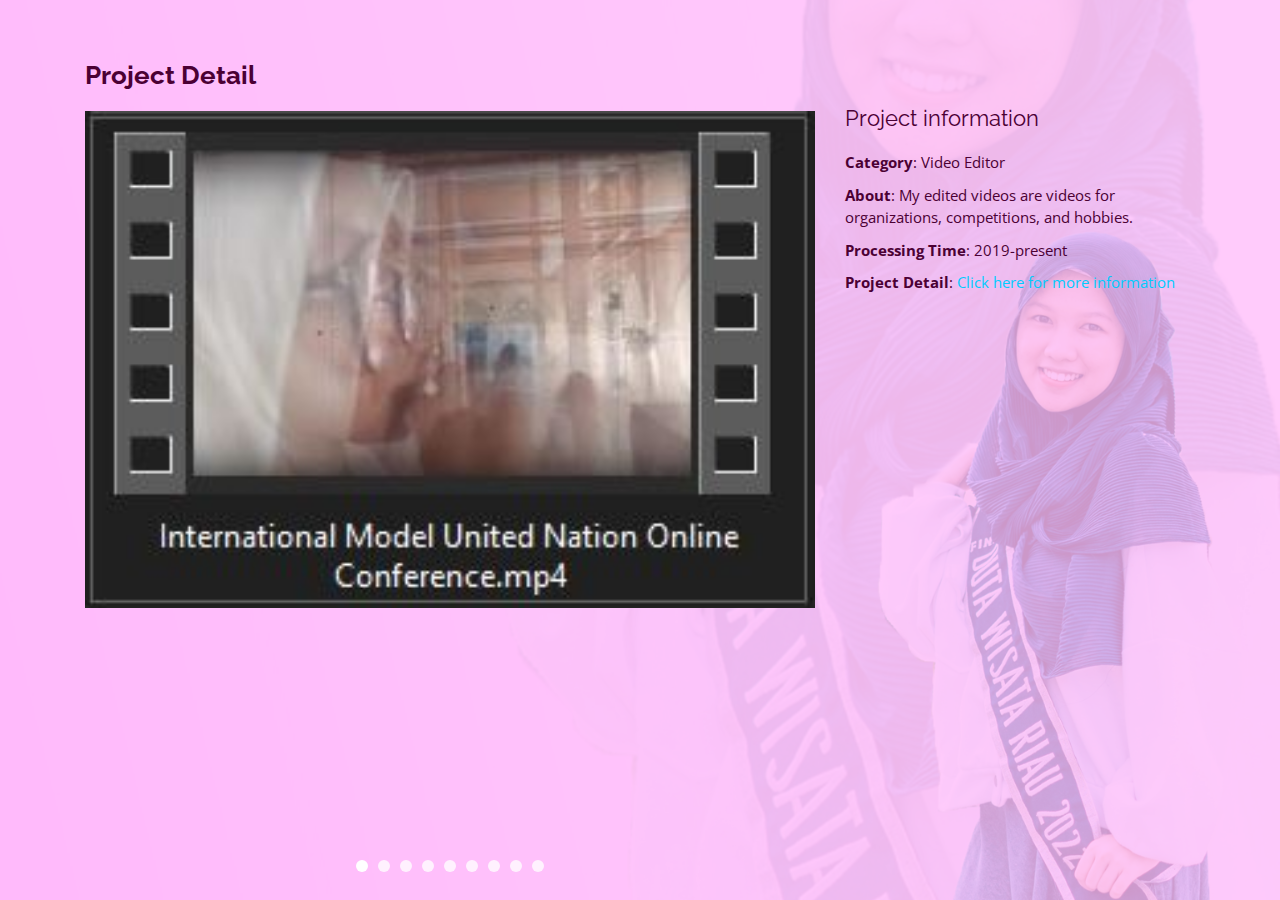
<file: portfolio-details.html>
<!DOCTYPE html>
<html lang="en">

<head>
  <meta charset="utf-8">
  <meta content="width=device-width, initial-scale=1.0" name="viewport">

  <title>Project Details</title>
  <meta content="" name="description">
  <meta content="" name="keywords">

  <!-- Favicons -->
  <link href="assets/img/favicon.png" rel="icon">
  <link href="assets/img/apple-touch-icon.png" rel="apple-touch-icon">

  <!-- Google Fonts -->
  <link href="https://fonts.googleapis.com/css?family=Open+Sans:300,300i,400,400i,600,600i,700,700i|Raleway:300,300i,400,400i,500,500i,600,600i,700,700i|Poppins:300,300i,400,400i,500,500i,600,600i,700,700i" rel="stylesheet">

  <!-- Vendor CSS Files -->
  <link href="assets/vendor/bootstrap/css/bootstrap.min.css" rel="stylesheet">
  <link href="assets/vendor/icofont/icofont.min.css" rel="stylesheet">
  <link href="assets/vendor/remixicon/remixicon.css" rel="stylesheet">
  <link href="assets/vendor/owl.carousel/assets/owl.carousel.min.css" rel="stylesheet">
  <link href="assets/vendor/boxicons/css/boxicons.min.css" rel="stylesheet">
  <link href="assets/vendor/venobox/venobox.css" rel="stylesheet">

  <!-- Template Main CSS File -->
  <link href="assets/css/style.css" rel="stylesheet">

  <!-- =======================================================
  * Template Name: Personal - v2.5.1
  * Template URL: https://bootstrapmade.com/personal-free-resume-bootstrap-template/
  * Author: BootstrapMade.com
  * License: https://bootstrapmade.com/license/
  ======================================================== -->
</head>

<body>

  <main id="main">

    <!-- ======= Portfolio Details ======= -->
    <div id="portfolio-details" class="portfolio-details">
      <div class="container">

        <div class="row">

          <div class="col-lg-8">
            <h2 class="portfolio-title">Project Detail</h2>
            <div class="owl-carousel portfolio-details-carousel">
              <img src="assets/img/portfolio/art-1.JPG" class="img-fluid" alt="">
              <img src="assets/img/portfolio/art-2.JPG" class="img-fluid" alt="">
              <img src="assets/img/portfolio/art-3.JPG" class="img-fluid" alt="">
              <img src="assets/img/portfolio/art-4.JPG" class="img-fluid" alt="">
              <img src="assets/img/portfolio/art-5.JPG" class="img-fluid" alt="">
              <img src="assets/img/portfolio/art-6.JPG" class="img-fluid" alt="">
              <img src="assets/img/portfolio/art-7.JPG" class="img-fluid" alt="">
              <img src="assets/img/portfolio/art-8.JPG" class="img-fluid" alt="">
              <img src="assets/img/portfolio/art-9.JPG" class="img-fluid" alt="">
            </div>
          </div>

          <div class="col-lg-4 portfolio-info">
            <h3>Project information</h3>
            <ul>
              <li><strong>Category</strong>: Video Editor</li>
              <li><strong>About</strong>: My edited videos are videos for organizations, competitions, and hobbies.</li>
              <li><strong>Processing Time</strong>: 2019-present</li>
              <li><strong>Project Detail</strong>: <a href="https://drive.google.com/drive/folders/1tu2ruiK-iZ2UXVso_yy57ifzJAkBXf1M?usp=sharing">Click here for more information</a></li>
            </ul>
 
           
          </div>

        </div>

      </div>
    </div><!-- End Portfolio Details -->

  </main><!-- End #main -->

   <!-- Vendor JS Files -->
  <script src="assets/vendor/jquery/jquery.min.js"></script>
  <script src="assets/vendor/bootstrap/js/bootstrap.bundle.min.js"></script>
  <script src="assets/vendor/jquery.easing/jquery.easing.min.js"></script>
  <script src="assets/vendor/php-email-form/validate.js"></script>
  <script src="assets/vendor/waypoints/jquery.waypoints.min.js"></script>
  <script src="assets/vendor/counterup/counterup.min.js"></script>
  <script src="assets/vendor/owl.carousel/owl.carousel.min.js"></script>
  <script src="assets/vendor/isotope-layout/isotope.pkgd.min.js"></script>
  <script src="assets/vendor/venobox/venobox.min.js"></script>

  <!-- Template Main JS File -->
  <script src="assets/js/main.js"></script>

</body>

</html>
</file>
<file: assets/vendor/venobox/venobox.css>
/* ------ venobox.css --------*/
.vbox-overlay *, .vbox-overlay *:before, .vbox-overlay *:after{
    -webkit-backface-visibility: hidden;
    -webkit-box-sizing:border-box;
    -moz-box-sizing:border-box;
    box-sizing:border-box;
}
.vbox-overlay * { 
    -webkit-backface-visibility: visible;
    backface-visibility: visible;
}
.vbox-overlay{
    display: -webkit-flex;
    display: flex;
    -webkit-flex-direction: column;
    flex-direction: column;
    -webkit-justify-content: center;
    justify-content: center;
    -webkit-align-items: center;
    align-items: center;
    position: fixed;
    left: 0;
    top: 0;
    bottom: 0;
    right: 0;
    z-index: 999999;
}

/* ----- navigation ----- */
.vbox-title{
    width: 100%;
    height: 40px;
    float: left;
    text-align: center;
    line-height: 28px;
    font-size: 12px;
    padding: 6px 50px;
    overflow: hidden;
    position: fixed;
    display: none;
    left: 0;
    z-index: 89;
}
.vbox-close{
    cursor: pointer;
    position: fixed;
    top: -1px;
    right: 0;
    width: 50px;
    height: 40px;
    padding: 6px;
    display: block;
    background-position:10px center;
    overflow: hidden;
    font-size: 24px;
    line-height: 1;
    text-align: center;
    z-index: 99;
}
.vbox-left{
    cursor: pointer;
    position: fixed;
    left: 0;
    height: 40px;
    overflow: hidden;
    line-height: 28px;
    font-size: 12px;
    z-index: 99;
    display: flex;
    align-items:center;
}
.vbox-num{
    display: inline-block;
    margin: 6px 0 6px 15px;
}
/* ----- Social share ----- */
.vbox-share{
    line-height: 28px;
    font-size: 12px;
    overflow: hidden;
    position: fixed;
    left: 0;
    z-index: 98;
    display: flex;
    align-items:center;
    justify-content: center;
    width: 100%;
    text-align: center;
}
.vbox-share svg{
    max-height: 28px;
    width: 28px;
    z-index: 10;
    margin-left: 12px;
    margin-top: 6px;
    margin-bottom: 6px;
    vertical-align: middle;
}


/* ----- navigation ARROWS ----- */
.vbox-next, .vbox-prev{
    position: fixed;
    top: 50%;
    margin-top: -15px;
    overflow: hidden;
    cursor: pointer;
    display: block;
    width: 45px;
    height: 45px;
    z-index: 99;
}
.vbox-next span, .vbox-prev span{
    position: relative;
    width: 20px;
    height: 20px;
    border: 2px solid transparent;
    border-top-color: #B6B6B6;
    border-right-color: #B6B6B6;
    text-indent: -100px;
    position: absolute;
    top: 8px;
    display: block;
}
.vbox-prev{
    left: 15px;
}
.vbox-next{
    right: 15px;
}
.vbox-prev span{
    left: 10px;
    -ms-transform: rotate(-135deg);
    -webkit-transform: rotate(-135deg);
    transform: rotate(-135deg);
}
.vbox-next span{
    -ms-transform: rotate(45deg);
    -webkit-transform: rotate(45deg);
    transform: rotate(45deg);
    right: 10px;
}
/* ------- inline window ------ */
.vbox-inline{
    width: 420px;
    height: 315px;
    height: 70vh;
    padding: 10px;
    background: #fff;
    margin: 0 auto;
    overflow: auto;
    text-align: left;
}
/* ------- Video & iFrames window ------ */
.venoframe{
    max-width: 100%;
    width: 100%;
    border: none;
    width: 100%;
    height: 260px;
    height: 70vh;
}
.venoframe.vbvid{
    height: 260px;
}
@media (min-width: 768px) {
    .venoframe, .vbox-inline{
        width: 90%;
        height: 360px;
        height: 70vh;
    }
    .venoframe.vbvid{
        width: 640px;
        height: 360px;
    }
}
@media (min-width: 992px) {
    .venoframe, .vbox-inline{
        max-width: 1200px;
        width: 80%;
        height: 540px;
        height: 70vh;
    }
    .venoframe.vbvid{
        width: 960px;
        height: 540px;
    }
}
/* 
Please do NOT edit this part! 
or at least read this note: http://i.imgur.com/7C0ws9e.gif
*/
.vbox-open{
    overflow: hidden;
}
.vbox-container{
    position: absolute;
    left: 0;
    right: 0;
    top: 0;
    bottom: 0;
    overflow-x: hidden;
    overflow-y: scroll;
    overflow-scrolling: touch;
    -webkit-overflow-scrolling: touch;
    z-index: 20;
    max-height: 100%;

}

.vbox-content{
    text-align: center;
    float: left;
    width: 100%;
    position: relative;
    overflow: hidden;
    padding: 20px 4%;
}
.vbox-container img{
    max-width: 100%;
    height: auto;
}
.vbox-figlio{
    box-shadow: 0 0 12px rgba(0,0,0,0.19), 0 6px 6px rgba(0,0,0,0.23);
    max-width: 100%;
    text-align: initial;
}
img.vbox-figlio{
    -webkit-user-select: none;
-khtml-user-select: none;
-moz-user-select: none;
-o-user-select: none;
user-select: none;
}
.vbox-content.swipe-left{
    margin-left: -200px !important;
}
.vbox-content.swipe-right{
    margin-left: 200px !important;
}
.vbox-animated{
    webkit-transition: margin 300ms ease-out;
    transition: margin 300ms ease-out;
}

/* ---------- preloader ----------
 * SPINKIT 
 * http://tobiasahlin.com/spinkit/
-------------------------------- */
.sk-double-bounce,.sk-rotating-plane{width:40px;height:40px;margin:40px auto}.sk-rotating-plane{background-color:#333;-webkit-animation:sk-rotatePlane 1.2s infinite ease-in-out;animation:sk-rotatePlane 1.2s infinite ease-in-out}@-webkit-keyframes sk-rotatePlane{0%{-webkit-transform:perspective(120px) rotateX(0) rotateY(0);transform:perspective(120px) rotateX(0) rotateY(0)}50%{-webkit-transform:perspective(120px) rotateX(-180.1deg) rotateY(0);transform:perspective(120px) rotateX(-180.1deg) rotateY(0)}100%{-webkit-transform:perspective(120px) rotateX(-180deg) rotateY(-179.9deg);transform:perspective(120px) rotateX(-180deg) rotateY(-179.9deg)}}@keyframes sk-rotatePlane{0%{-webkit-transform:perspective(120px) rotateX(0) rotateY(0);transform:perspective(120px) rotateX(0) rotateY(0)}50%{-webkit-transform:perspective(120px) rotateX(-180.1deg) rotateY(0);transform:perspective(120px) rotateX(-180.1deg) rotateY(0)}100%{-webkit-transform:perspective(120px) rotateX(-180deg) rotateY(-179.9deg);transform:perspective(120px) rotateX(-180deg) rotateY(-179.9deg)}}.sk-double-bounce{position:relative}.sk-double-bounce .sk-child{width:100%;height:100%;border-radius:50%;background-color:#333;opacity:.6;position:absolute;top:0;left:0;-webkit-animation:sk-doubleBounce 2s infinite ease-in-out;animation:sk-doubleBounce 2s infinite ease-in-out}.sk-chasing-dots .sk-child,.sk-spinner-pulse,.sk-three-bounce .sk-child{background-color:#333;border-radius:100%}.sk-double-bounce .sk-double-bounce2{-webkit-animation-delay:-1s;animation-delay:-1s}@-webkit-keyframes sk-doubleBounce{0%,100%{-webkit-transform:scale(0);transform:scale(0)}50%{-webkit-transform:scale(1);transform:scale(1)}}@keyframes sk-doubleBounce{0%,100%{-webkit-transform:scale(0);transform:scale(0)}50%{-webkit-transform:scale(1);transform:scale(1)}}.sk-wave{margin:40px auto;width:50px;height:40px;text-align:center;font-size:10px}.sk-wave .sk-rect{background-color:#333;height:100%;width:6px;display:inline-block;-webkit-animation:sk-waveStretchDelay 1.2s infinite ease-in-out;animation:sk-waveStretchDelay 1.2s infinite ease-in-out}.sk-wave .sk-rect1{-webkit-animation-delay:-1.2s;animation-delay:-1.2s}.sk-wave .sk-rect2{-webkit-animation-delay:-1.1s;animation-delay:-1.1s}.sk-wave .sk-rect3{-webkit-animation-delay:-1s;animation-delay:-1s}.sk-wave .sk-rect4{-webkit-animation-delay:-.9s;animation-delay:-.9s}.sk-wave .sk-rect5{-webkit-animation-delay:-.8s;animation-delay:-.8s}@-webkit-keyframes sk-waveStretchDelay{0%,100%,40%{-webkit-transform:scaleY(.4);transform:scaleY(.4)}20%{-webkit-transform:scaleY(1);transform:scaleY(1)}}@keyframes sk-waveStretchDelay{0%,100%,40%{-webkit-transform:scaleY(.4);transform:scaleY(.4)}20%{-webkit-transform:scaleY(1);transform:scaleY(1)}}.sk-wandering-cubes{margin:40px auto;width:40px;height:40px;position:relative}.sk-wandering-cubes .sk-cube{background-color:#333;width:10px;height:10px;position:absolute;top:0;left:0;-webkit-animation:sk-wanderingCube 1.8s ease-in-out -1.8s infinite both;animation:sk-wanderingCube 1.8s ease-in-out -1.8s infinite both}.sk-chasing-dots,.sk-spinner-pulse{width:40px;height:40px;margin:40px auto}.sk-wandering-cubes .sk-cube2{-webkit-animation-delay:-.9s;animation-delay:-.9s}@-webkit-keyframes sk-wanderingCube{0%{-webkit-transform:rotate(0);transform:rotate(0)}25%{-webkit-transform:translateX(30px) rotate(-90deg) scale(.5);transform:translateX(30px) rotate(-90deg) scale(.5)}50%{-webkit-transform:translateX(30px) translateY(30px) rotate(-179deg);transform:translateX(30px) translateY(30px) rotate(-179deg)}50.1%{-webkit-transform:translateX(30px) translateY(30px) rotate(-180deg);transform:translateX(30px) translateY(30px) rotate(-180deg)}75%{-webkit-transform:translateX(0) translateY(30px) rotate(-270deg) scale(.5);transform:translateX(0) translateY(30px) rotate(-270deg) scale(.5)}100%{-webkit-transform:rotate(-360deg);transform:rotate(-360deg)}}@keyframes sk-wanderingCube{0%{-webkit-transform:rotate(0);transform:rotate(0)}25%{-webkit-transform:translateX(30px) rotate(-90deg) scale(.5);transform:translateX(30px) rotate(-90deg) scale(.5)}50%{-webkit-transform:translateX(30px) translateY(30px) rotate(-179deg);transform:translateX(30px) translateY(30px) rotate(-179deg)}50.1%{-webkit-transform:translateX(30px) translateY(30px) rotate(-180deg);transform:translateX(30px) translateY(30px) rotate(-180deg)}75%{-webkit-transform:translateX(0) translateY(30px) rotate(-270deg) scale(.5);transform:translateX(0) translateY(30px) rotate(-270deg) scale(.5)}100%{-webkit-transform:rotate(-360deg);transform:rotate(-360deg)}}.sk-spinner-pulse{-webkit-animation:sk-pulseScaleOut 1s infinite ease-in-out;animation:sk-pulseScaleOut 1s infinite ease-in-out}@-webkit-keyframes sk-pulseScaleOut{0%{-webkit-transform:scale(0);transform:scale(0)}100%{-webkit-transform:scale(1);transform:scale(1);opacity:0}}@keyframes sk-pulseScaleOut{0%{-webkit-transform:scale(0);transform:scale(0)}100%{-webkit-transform:scale(1);transform:scale(1);opacity:0}}.sk-chasing-dots{position:relative;text-align:center;-webkit-animation:sk-chasingDotsRotate 2s infinite linear;animation:sk-chasingDotsRotate 2s infinite linear}.sk-chasing-dots .sk-child{width:60%;height:60%;display:inline-block;position:absolute;top:0;-webkit-animation:sk-chasingDotsBounce 2s infinite ease-in-out;animation:sk-chasingDotsBounce 2s infinite ease-in-out}.sk-chasing-dots .sk-dot2{top:auto;bottom:0;-webkit-animation-delay:-1s;animation-delay:-1s}@-webkit-keyframes sk-chasingDotsRotate{100%{-webkit-transform:rotate(360deg);transform:rotate(360deg)}}@keyframes sk-chasingDotsRotate{100%{-webkit-transform:rotate(360deg);transform:rotate(360deg)}}@-webkit-keyframes sk-chasingDotsBounce{0%,100%{-webkit-transform:scale(0);transform:scale(0)}50%{-webkit-transform:scale(1);transform:scale(1)}}@keyframes sk-chasingDotsBounce{0%,100%{-webkit-transform:scale(0);transform:scale(0)}50%{-webkit-transform:scale(1);transform:scale(1)}}.sk-three-bounce{margin:40px auto;width:80px;text-align:center}.sk-three-bounce .sk-child{width:20px;height:20px;display:inline-block;-webkit-animation:sk-three-bounce 1.4s ease-in-out 0s infinite both;animation:sk-three-bounce 1.4s ease-in-out 0s infinite both}.sk-circle .sk-child:before,.sk-fading-circle .sk-circle:before{display:block;border-radius:100%;content:'';background-color:#333}.sk-three-bounce .sk-bounce1{-webkit-animation-delay:-.32s;animation-delay:-.32s}.sk-three-bounce .sk-bounce2{-webkit-animation-delay:-.16s;animation-delay:-.16s}@-webkit-keyframes sk-three-bounce{0%,100%,80%{-webkit-transform:scale(0);transform:scale(0)}40%{-webkit-transform:scale(1);transform:scale(1)}}@keyframes sk-three-bounce{0%,100%,80%{-webkit-transform:scale(0);transform:scale(0)}40%{-webkit-transform:scale(1);transform:scale(1)}}.sk-circle{margin:40px auto;width:40px;height:40px;position:relative}.sk-circle .sk-child{width:100%;height:100%;position:absolute;left:0;top:0}.sk-circle .sk-child:before{margin:0 auto;width:15%;height:15%;-webkit-animation:sk-circleBounceDelay 1.2s infinite ease-in-out both;animation:sk-circleBounceDelay 1.2s infinite ease-in-out both}.sk-circle .sk-circle2{-webkit-transform:rotate(30deg);-ms-transform:rotate(30deg);transform:rotate(30deg)}.sk-circle .sk-circle3{-webkit-transform:rotate(60deg);-ms-transform:rotate(60deg);transform:rotate(60deg)}.sk-circle .sk-circle4{-webkit-transform:rotate(90deg);-ms-transform:rotate(90deg);transform:rotate(90deg)}.sk-circle .sk-circle5{-webkit-transform:rotate(120deg);-ms-transform:rotate(120deg);transform:rotate(120deg)}.sk-circle .sk-circle6{-webkit-transform:rotate(150deg);-ms-transform:rotate(150deg);transform:rotate(150deg)}.sk-circle .sk-circle7{-webkit-transform:rotate(180deg);-ms-transform:rotate(180deg);transform:rotate(180deg)}.sk-circle .sk-circle8{-webkit-transform:rotate(210deg);-ms-transform:rotate(210deg);transform:rotate(210deg)}.sk-circle .sk-circle9{-webkit-transform:rotate(240deg);-ms-transform:rotate(240deg);transform:rotate(240deg)}.sk-circle .sk-circle10{-webkit-transform:rotate(270deg);-ms-transform:rotate(270deg);transform:rotate(270deg)}.sk-circle .sk-circle11{-webkit-transform:rotate(300deg);-ms-transform:rotate(300deg);transform:rotate(300deg)}.sk-circle .sk-circle12{-webkit-transform:rotate(330deg);-ms-transform:rotate(330deg);transform:rotate(330deg)}.sk-circle .sk-circle2:before{-webkit-animation-delay:-1.1s;animation-delay:-1.1s}.sk-circle .sk-circle3:before{-webkit-animation-delay:-1s;animation-delay:-1s}.sk-circle .sk-circle4:before{-webkit-animation-delay:-.9s;animation-delay:-.9s}.sk-circle .sk-circle5:before{-webkit-animation-delay:-.8s;animation-delay:-.8s}.sk-circle .sk-circle6:before{-webkit-animation-delay:-.7s;animation-delay:-.7s}.sk-circle .sk-circle7:before{-webkit-animation-delay:-.6s;animation-delay:-.6s}.sk-circle .sk-circle8:before{-webkit-animation-delay:-.5s;animation-delay:-.5s}.sk-circle .sk-circle9:before{-webkit-animation-delay:-.4s;animation-delay:-.4s}.sk-circle .sk-circle10:before{-webkit-animation-delay:-.3s;animation-delay:-.3s}.sk-circle .sk-circle11:before{-webkit-animation-delay:-.2s;animation-delay:-.2s}.sk-circle .sk-circle12:before{-webkit-animation-delay:-.1s;animation-delay:-.1s}@-webkit-keyframes sk-circleBounceDelay{0%,100%,80%{-webkit-transform:scale(0);transform:scale(0)}40%{-webkit-transform:scale(1);transform:scale(1)}}@keyframes sk-circleBounceDelay{0%,100%,80%{-webkit-transform:scale(0);transform:scale(0)}40%{-webkit-transform:scale(1);transform:scale(1)}}.sk-cube-grid{width:40px;height:40px;margin:40px auto}.sk-cube-grid .sk-cube{width:33.33%;height:33.33%;background-color:#333;float:left;-webkit-animation:sk-cubeGridScaleDelay 1.3s infinite ease-in-out;animation:sk-cubeGridScaleDelay 1.3s infinite ease-in-out}.sk-cube-grid .sk-cube1{-webkit-animation-delay:.2s;animation-delay:.2s}.sk-cube-grid .sk-cube2{-webkit-animation-delay:.3s;animation-delay:.3s}.sk-cube-grid .sk-cube3{-webkit-animation-delay:.4s;animation-delay:.4s}.sk-cube-grid .sk-cube4{-webkit-animation-delay:.1s;animation-delay:.1s}.sk-cube-grid .sk-cube5{-webkit-animation-delay:.2s;animation-delay:.2s}.sk-cube-grid .sk-cube6{-webkit-animation-delay:.3s;animation-delay:.3s}.sk-cube-grid .sk-cube7{-webkit-animation-delay:0ms;animation-delay:0ms}.sk-cube-grid .sk-cube8{-webkit-animation-delay:.1s;animation-delay:.1s}.sk-cube-grid .sk-cube9{-webkit-animation-delay:.2s;animation-delay:.2s}@-webkit-keyframes sk-cubeGridScaleDelay{0%,100%,70%{-webkit-transform:scale3D(1,1,1);transform:scale3D(1,1,1)}35%{-webkit-transform:scale3D(0,0,1);transform:scale3D(0,0,1)}}@keyframes sk-cubeGridScaleDelay{0%,100%,70%{-webkit-transform:scale3D(1,1,1);transform:scale3D(1,1,1)}35%{-webkit-transform:scale3D(0,0,1);transform:scale3D(0,0,1)}}.sk-fading-circle{margin:40px auto;width:40px;height:40px;position:relative}.sk-fading-circle .sk-circle{width:100%;height:100%;position:absolute;left:0;top:0}.sk-fading-circle .sk-circle:before{margin:0 auto;width:15%;height:15%;-webkit-animation:sk-circleFadeDelay 1.2s infinite ease-in-out both;animation:sk-circleFadeDelay 1.2s infinite ease-in-out both}.sk-fading-circle .sk-circle2{-webkit-transform:rotate(30deg);-ms-transform:rotate(30deg);transform:rotate(30deg)}.sk-fading-circle .sk-circle3{-webkit-transform:rotate(60deg);-ms-transform:rotate(60deg);transform:rotate(60deg)}.sk-fading-circle .sk-circle4{-webkit-transform:rotate(90deg);-ms-transform:rotate(90deg);transform:rotate(90deg)}.sk-fading-circle .sk-circle5{-webkit-transform:rotate(120deg);-ms-transform:rotate(120deg);transform:rotate(120deg)}.sk-fading-circle .sk-circle6{-webkit-transform:rotate(150deg);-ms-transform:rotate(150deg);transform:rotate(150deg)}.sk-fading-circle .sk-circle7{-webkit-transform:rotate(180deg);-ms-transform:rotate(180deg);transform:rotate(180deg)}.sk-fading-circle .sk-circle8{-webkit-transform:rotate(210deg);-ms-transform:rotate(210deg);transform:rotate(210deg)}.sk-fading-circle .sk-circle9{-webkit-transform:rotate(240deg);-ms-transform:rotate(240deg);transform:rotate(240deg)}.sk-fading-circle .sk-circle10{-webkit-transform:rotate(270deg);-ms-transform:rotate(270deg);transform:rotate(270deg)}.sk-fading-circle .sk-circle11{-webkit-transform:rotate(300deg);-ms-transform:rotate(300deg);transform:rotate(300deg)}.sk-fading-circle .sk-circle12{-webkit-transform:rotate(330deg);-ms-transform:rotate(330deg);transform:rotate(330deg)}.sk-fading-circle .sk-circle2:before{-webkit-animation-delay:-1.1s;animation-delay:-1.1s}.sk-fading-circle .sk-circle3:before{-webkit-animation-delay:-1s;animation-delay:-1s}.sk-fading-circle .sk-circle4:before{-webkit-animation-delay:-.9s;animation-delay:-.9s}.sk-fading-circle .sk-circle5:before{-webkit-animation-delay:-.8s;animation-delay:-.8s}.sk-fading-circle .sk-circle6:before{-webkit-animation-delay:-.7s;animation-delay:-.7s}.sk-fading-circle .sk-circle7:before{-webkit-animation-delay:-.6s;animation-delay:-.6s}.sk-fading-circle .sk-circle8:before{-webkit-animation-delay:-.5s;animation-delay:-.5s}.sk-fading-circle .sk-circle9:before{-webkit-animation-delay:-.4s;animation-delay:-.4s}.sk-fading-circle .sk-circle10:before{-webkit-animation-delay:-.3s;animation-delay:-.3s}.sk-fading-circle .sk-circle11:before{-webkit-animation-delay:-.2s;animation-delay:-.2s}.sk-fading-circle .sk-circle12:before{-webkit-animation-delay:-.1s;animation-delay:-.1s}@-webkit-keyframes sk-circleFadeDelay{0%,100%,39%{opacity:0}40%{opacity:1}}@keyframes sk-circleFadeDelay{0%,100%,39%{opacity:0}40%{opacity:1}}.sk-folding-cube{margin:40px auto;width:40px;height:40px;position:relative;-webkit-transform:rotateZ(45deg);transform:rotateZ(45deg)}.sk-folding-cube .sk-cube{float:left;width:50%;height:50%;position:relative;-webkit-transform:scale(1.1);-ms-transform:scale(1.1);transform:scale(1.1)}.sk-folding-cube .sk-cube:before{content:'';position:absolute;top:0;left:0;width:100%;height:100%;background-color:#333;-webkit-animation:sk-foldCubeAngle 2.4s infinite linear both;animation:sk-foldCubeAngle 2.4s infinite linear both;-webkit-transform-origin:100% 100%;-ms-transform-origin:100% 100%;transform-origin:100% 100%}.sk-folding-cube .sk-cube2{-webkit-transform:scale(1.1) rotateZ(90deg);transform:scale(1.1) rotateZ(90deg)}.sk-folding-cube .sk-cube3{-webkit-transform:scale(1.1) rotateZ(180deg);transform:scale(1.1) rotateZ(180deg)}.sk-folding-cube .sk-cube4{-webkit-transform:scale(1.1) rotateZ(270deg);transform:scale(1.1) rotateZ(270deg)}.sk-folding-cube .sk-cube2:before{-webkit-animation-delay:.3s;animation-delay:.3s}.sk-folding-cube .sk-cube3:before{-webkit-animation-delay:.6s;animation-delay:.6s}.sk-folding-cube .sk-cube4:before{-webkit-animation-delay:.9s;animation-delay:.9s}@-webkit-keyframes sk-foldCubeAngle{0%,10%{-webkit-transform:perspective(140px) rotateX(-180deg);transform:perspective(140px) rotateX(-180deg);opacity:0}25%,75%{-webkit-transform:perspective(140px) rotateX(0);transform:perspective(140px) rotateX(0);opacity:1}100%,90%{-webkit-transform:perspective(140px) rotateY(180deg);transform:perspective(140px) rotateY(180deg);opacity:0}}@keyframes sk-foldCubeAngle{0%,10%{-webkit-transform:perspective(140px) rotateX(-180deg);transform:perspective(140px) rotateX(-180deg);opacity:0}25%,75%{-webkit-transform:perspective(140px) rotateX(0);transform:perspective(140px) rotateX(0);opacity:1}100%,90%{-webkit-transform:perspective(140px) rotateY(180deg);transform:perspective(140px) rotateY(180deg);opacity:0}}
</file>
<file: assets/css/style.css>
/**
* Template Name: Personal - v2.5.1
* Template URL: https://bootstrapmade.com/personal-free-resume-bootstrap-template/
* Author: BootstrapMade.com
* License: https://bootstrapmade.com/license/
*/

/*--------------------------------------------------------------
# General
--------------------------------------------------------------*/
body {
  font-family: "Open Sans", sans-serif;
  background-color: #ffadf4;
  color: rgb(75, 0, 52);
  position: relative;
  background: transparent; 
}

body::before {
  content: "";
  position: fixed;
  background: #ffc9e8 url("../img/bg.jpg") top right no-repeat;
  background-size: cover;
  left: 0;
  right: 0;
  top: 0;
  height: 100vh;
  z-index: -1;
}

@media (min-width: 1024px) {
  body::before {
    background-attachment: fixed;
  }
}

a {
  color: #00ccff;
}

a:hover {
  color: #00a2ff;
  text-decoration: none;
}

h1, h2, h3, h4, h5, h6 {
  font-family: "Raleway", sans-serif;
}

/*--------------------------------------------------------------
# Header
--------------------------------------------------------------*/
#header {
  transition: ease-in-out 0.3s;
  position: relative;
  height: 100vh;
  display: flex;
  align-items: center;
  z-index: 997;
  overflow-y: auto;
}

#header * {
  transition: ease-in-out 0.3s;
}

#header h1 {
  font-size: 48px;
  margin: 0;
  padding: 0;
  line-height: 1;
  font-weight: 700;
  font-family: "Poppins", sans-serif;
}

#header h1 a, #header h1 a:hover {
  color: rgb(70, 23, 58);
  line-height: 1;
  display: inline-block;
}

#header h2 {
  font-size: 24px;
  margin-top: 20px;
  color: rgba(102, 0, 68, 0.8);
}

#header h2 span {
  color: rgb(5, 4, 4);
  border-bottom: 2px solid #ff058e;
  padding-bottom: 6px;
}

#header img {
  padding: 0;
  margin: 0;
}

#header .social-links {
  margin-top: 40px;
  display: flex;
}

#header .social-links a {
  font-size: 16px;
  display: flex;
  justify-content: center;
  align-items: center;
  background: rgba(255, 6, 180, 0.945);
  color: rgb(36, 28, 28);
  line-height: 1;
  margin-right: 8px;
  border-radius: 50%;
  width: 40px;
  height: 40px;
}

#header .social-links a:hover {
  background: #f364f8;
}

@media (max-width: 992px) {
  #header h1 {
    font-size: 36px;
  }
  #header h2 {
    font-size: 20px;
    line-height: 30px;
  }
  #header .social-links {
    margin-top: 15px;
  }
  #header .container {
    display: flex;
    flex-direction: column;
    align-items: center;
  }
}

/*--------------------------------------------------------------
# Navigation Menu
--------------------------------------------------------------*/
/* Desktop Navigation */
.nav-menu {
  margin-top: 35px;
}

.nav-menu ul {
  display: flex;
  margin: 0;
  padding: 0;
  list-style: none;
}

.nav-menu li + li {
  margin-left: 30px;
}

.nav-menu a {
  display: block;
  position: relative;
  color: rgba(0, 0, 0, 0.753);
  font-size: 16px;
  font-family: "Poppins", sans-serif;
  font-weight: 400;
}

.nav-menu a:before {
  content: "";
  position: absolute;
  width: 0;
  height: 2px;
  bottom: -4px;
  left: 0;
  background-color: #ff058e;
  visibility: hidden;
  width: 0px;
  transition: all 0.3s ease-in-out 0s;
}

.nav-menu a:hover:before, .nav-menu li:hover > a:before, .nav-menu .active > a:before {
  visibility: visible;
  width: 25px;
}

.nav-menu a:hover, .nav-menu .active > a, .nav-menu li:hover > a {
  color: rgb(255, 0, 200);
  text-decoration: none;
}

/* Mobile Navigation */
.mobile-nav-toggle {
  position: fixed;
  right: 15px;
  top: 15px;
  z-index: 9998;
  border: 0;
  background: none;
  font-size: 24px;
  transition: all 0.4s;
  outline: none !important;
  line-height: 1;
  cursor: pointer;
  text-align: right;
}

.mobile-nav-toggle i {
  color: #fff;
}

.mobile-nav {
  position: fixed;
  top: 55px;
  right: 15px;
  bottom: 15px;
  left: 15px;
  z-index: 9999;
  overflow-y: auto;
  background: rgba(255, 255, 255, 0.7);
  transition: ease-in-out 0.2s;
  opacity: 0;
  visibility: hidden;
  border-radius: 10px;
  padding: 10px 0;
  border: 2px solid rgb(255, 255, 255);
}

.mobile-nav * {
  margin: 0;
  padding: 0;
  list-style: none;
}

.mobile-nav a {
  display: block;
  position: relative;
  color: #fff;
  padding: 10px 20px;
  font-weight: 500;
  outline: none;
}

.mobile-nav a:hover, .mobile-nav .active > a, .mobile-nav li:hover > a {
  color: #d218c3;
  text-decoration: none;
}

.mobile-nav-overly {
  width: 100%;
  height: 100%;
  z-index: 9997;
  top: 0;
  left: 0;
  position: fixed;
  background: rgba(255, 255, 255, 0.6);
  overflow: hidden;
  display: none;
  transition: ease-in-out 0.2s;
}

.mobile-nav-active {
  overflow: hidden;
}

.mobile-nav-active .mobile-nav {
  opacity: 1;
  visibility: visible;
}

.mobile-nav-active .mobile-nav-toggle i {
  color: #fff;
}

/* Header Top */
#header.header-top {
  height: 80px;
  position: fixed;
  left: 0;
  top: 0;
  right: 0;
  background: rgba(252, 176, 235, 0.9);
}

#header.header-top .social-links, #header.header-top h2 {
  display: none;
}

#header.header-top h1 {
  margin-right: auto;
  font-size: 36px;
}

#header.header-top .container {
  display: flex;
  align-items: center;
}

#header.header-top .nav-menu {
  margin: 0;
}

@media (max-width: 768px) {
  #header.header-top {
    height: 60px;
  }
  #header.header-top h1 {
    font-size: 26px;
  }
}

/*--------------------------------------------------------------
# Sections General
--------------------------------------------------------------*/
section {
  overflow: hidden;
  position: absolute;
  width: 100%;
  top: 140px;
  bottom: 100%;
  opacity: 0;
  transition: ease-in-out 0.4s;
  z-index: 2;
}

section.section-show {
  top: 100px;
  bottom: auto;
  opacity: 1;
  padding-bottom: 45px;
}

section .container {
  background: rgba(255, 162, 232, 0.9);
  padding: 30px;
}

@media (max-width: 768px) {
  section {
    top: 120px;
  }
  section.section-show {
    top: 80px;
  }
}

.section-title h2 {
  font-size: 14px;
  font-weight: 500;
  padding: 0;
  line-height: 1px;
  margin: 0 0 20px 0;
  letter-spacing: 2px;
  text-transform: uppercase;
  color: #362432;
  font-family: "Poppins", sans-serif;
}

.section-title h2::after {
  content: "";
  width: 120px;
  height: 1px;
  display: inline-block;
  background: #eb4c4c;
  margin: 4px 10px;
}

.section-title p {
  margin: 0;
  margin: -15px 0 15px 0;
  font-size: 36px;
  font-weight: 700;
  text-transform: uppercase;
  font-family: "Poppins", sans-serif;
  color: rgb(51, 35, 49);
}

/*--------------------------------------------------------------
# About
--------------------------------------------------------------*/
.about-me .content h3 {
  font-weight: 700;
  font-size: 26px;
  color: #ff058e;
}

.about-me .content ul {
  list-style: none;
  padding: 0;
}

.about-me .content ul li {
  padding-bottom: 10px;
}

.about-me .content ul i {
  font-size: 20px;
  padding-right: 2px;
  color: #ff058e;
}

.about-me .content p:last-child {
  margin-bottom: 0;
}

/*--------------------------------------------------------------
# Counts
--------------------------------------------------------------*/
.counts {
  padding: 70px 0 60px;
}

.counts .count-box {
  padding: 30px 30px 25px 30px;
  width: 100%;
  position: relative;
  text-align: center;
  background: rgba(255, 255, 255, 0.568);
}

.counts .count-box i {
  position: absolute;
  top: -25px;
  left: 50%;
  transform: translateX(-50%);
  font-size: 24px;
  background: rgb(255, 255, 255);
  padding: 12px;
  color: #ff058e;
  border-radius: 50px;
}

.counts .count-box span {
  font-size: 36px;
  display: block;
  font-weight: 600;
  color: rgb(44, 24, 42);
}

.counts .count-box p {
  padding: 0;
  margin: 0;
  font-family: "Raleway", sans-serif;
  font-size: 14px;
}

/*--------------------------------------------------------------
# Skills
--------------------------------------------------------------*/
.skills .progress {
  height: 50px;
  display: block;
  background: none;
}

.skills .progress .skill {
  padding: 10px 0;
  margin: 0 0 6px 0;
  text-transform: uppercase;
  display: block;
  font-weight: 600;
  font-family: "Poppins", sans-serif;
  color: rgb(92, 53, 80);
}

.skills .progress .skill .val {
  float: right;
  font-style: normal;
}

.skills .progress-bar-wrap {
  background: rgba(255, 255, 255, 0.678);
}

.skills .progress-bar {
  width: 1px;
  height: 10px;
  transition: .9s;
  background-color: #ff058e;
}

/*--------------------------------------------------------------
# Interests
--------------------------------------------------------------*/
.interests .icon-box {
  display: flex;
  align-items: center;
  padding: 20px;
  background: rgba(255, 255, 255, 0.726);
  transition: ease-in-out 0.3s;
}

.interests .icon-box i {
  font-size: 32px;
  padding-right: 10px;
  line-height: 1;
}

.interests .icon-box h3 {
  font-weight: 700;
  margin: 0;
  padding: 0;
  line-height: 1;
  font-size: 16px;
  color: rgb(49, 32, 32);
}

.interests .icon-box:hover {
  background: rgba(255, 255, 255, 0.12);
}

/*--------------------------------------------------------------
# Testimonials
--------------------------------------------------------------*/
.testimonials .testimonial-item {
  box-sizing: content-box;
  min-height: 320px;
}

.testimonials .testimonial-item .testimonial-img {
  width: 90px;
  border-radius: 50%;
  margin: -40px 0 0 40px;
  position: relative;
  z-index: 2;
  border: 6px solid rgba(255, 255, 255, 0.521);
}

.testimonials .testimonial-item h3 {
  font-size: 18px;
  font-weight: bold;
  margin: 10px 0 5px 45px;
  color: rgb(37, 16, 34);
}

.testimonials .testimonial-item h4 {
  font-size: 14px;
  color: rgb(0, 0, 0);
  margin: 0 0 0 45px;
}

.testimonials .testimonial-item .quote-icon-left, .testimonials .testimonial-item .quote-icon-right {
  color: rgba(255, 0, 234, 0.966);
  font-size: 26px;
}

.testimonials .testimonial-item .quote-icon-left {
  display: inline-block;
  left: -5px;
  position: relative;
}

.testimonials .testimonial-item .quote-icon-right {
  display: inline-block;
  right: -5px;
  position: relative;
  top: 10px;
}

.testimonials .testimonial-item p {
  font-style: italic;
  margin: 0 15px 0 15px;
  padding: 20px 20px 60px 20px;
  background: rgba(255, 255, 255, 0.685);
  position: relative;
  border-radius: 6px;
  position: relative;
  z-index: 1;
}

.testimonials .owl-nav, .testimonials .owl-dots {
  margin-top: 5px;
  text-align: center;
}

.testimonials .owl-dot {
  display: inline-block;
  margin: 0 5px;
  width: 12px;
  height: 12px;
  border-radius: 50%;
  background-color: rgba(255, 255, 255, 0.74) !important;
}

.testimonials .owl-dot.active {
  background-color: #ff058e !important;
}

@media (max-width: 767px) {
  .testimonials {
    margin: 30px 10px;
  }
}

/*--------------------------------------------------------------
# Resume
--------------------------------------------------------------*/
.resume .resume-title {
  font-size: 26px;
  font-weight: 700;
  margin-top: 20px;
  margin-bottom: 20px;
  color: rgb(51, 32, 45);
}

.resume .resume-item {
  padding: 0 0 20px 20px;
  margin-top: -2px;
  border-left: 2px solid rgba(255, 255, 255, 0.2);
  position: relative;
}

.resume .resume-item h4 {
  line-height: 18px;
  font-size: 18px;
  font-weight: 600;
  text-transform: uppercase;
  font-family: "Poppins", sans-serif;
  color: #ff058e;
  margin-bottom: 10px;
}

.resume .resume-item h5 {
  font-size: 16px;
  background: rgb(252, 154, 239);
  padding: 5px 15px;
  display: inline-block;
  font-weight: 600;
  margin-bottom: 10px;
}

.resume .resume-item ul {
  padding-left: 20px;
}

.resume .resume-item ul li {
  padding-bottom: 10px;
}

.resume .resume-item:last-child {
  padding-bottom: 0;
}

.resume .resume-item::before {
  content: "";
  position: absolute;
  width: 16px;
  height: 16px;
  border-radius: 50px;
  left: -9px;
  top: 0;
  background: #ff058e;
  border: 2px solid #ff058e;
}

/*--------------------------------------------------------------
# Services
--------------------------------------------------------------*/
.services .icon-box {
  text-align: center;
  background: rgb(255, 190, 233);
  padding: 80px 20px;
  transition: all ease-in-out 0.3s;
}

.services .icon-box .icon {
  margin: 0 auto;
  width: 64px;
  height: 64px;
  background: #ff058e;
  border-radius: 5px;
  transition: all .3s ease-out 0s;
  display: flex;
  align-items: center;
  justify-content: center;
  margin-bottom: 20px;
  transform-style: preserve-3d;
}

.services .icon-box .icon i {
  color: #fff;
  font-size: 28px;
}

.services .icon-box .icon::before {
  position: absolute;
  content: '';
  left: -8px;
  top: -8px;
  height: 100%;
  width: 100%;
  background: rgb(255, 255, 255);
  border-radius: 5px;
  transition: all .3s ease-out 0s;
  transform: translateZ(-1px);
}

.services .icon-box h4 {
  font-weight: 700;
  margin-bottom: 15px;
  font-size: 24px;
}

.services .icon-box h4 a {
  color: #fff;
}

.services .icon-box p {
  line-height: 24px;
  font-size: 14px;
  margin-bottom: 0;
}

.services .icon-box:hover {
  background: #ff058e;
  border-color: #ff058e;
}

.services .icon-box:hover .icon {
  background: #fff;
}

.services .icon-box:hover .icon i {
  color: #ff058e;
}

.services .icon-box:hover .icon::before {
  background: #00a2ff;
}

.services .icon-box:hover h4 a, .services .icon-box:hover p {
  color: #fff;
}

/*--------------------------------------------------------------
# Portfolio
--------------------------------------------------------------*/
.portfolio .portfolio-item {
  margin-bottom: 30px;
}

.portfolio #portfolio-flters {
  padding: 0;
  margin: 0 auto 15px auto;
  list-style: none;
  text-align: center;
  border-radius: 50px;
  padding: 2px 15px;
}

.portfolio #portfolio-flters li {
  cursor: pointer;
  display: inline-block;
  padding: 8px 16px 10px 16px;
  font-size: 14px;
  font-weight: 600;
  line-height: 1;
  text-transform: uppercase;
  color: #fff;
  background: rgb(255, 169, 255);
  margin: 0 3px 10px 3px;
  transition: all 0.3s ease-in-out;
  border-radius: 4px;
}

.portfolio #portfolio-flters li:hover, .portfolio #portfolio-flters li.filter-active {
  background: #ff058e;
}

.portfolio #portfolio-flters li:last-child {
  margin-right: 0;
}

.portfolio .portfolio-wrap {
  transition: 0.3s;
  position: relative;
  overflow: hidden;
  z-index: 1;
  background: rgba(255, 138, 220, 0.774);
}

.portfolio .portfolio-wrap::before {
  content: "";
  background: rgba(255, 150, 250, 0.712);
  position: absolute;
  left: 30px;
  right: 30px;
  top: 30px;
  bottom: 30px;
  transition: all ease-in-out 0.3s;
  z-index: 2;
  opacity: 0;
}

.portfolio .portfolio-wrap .portfolio-info {
  opacity: 0;
  position: absolute;
  top: 0;
  left: 0;
  right: 0;
  bottom: 0;
  text-align: center;
  z-index: 3;
  transition: all ease-in-out 0.3s;
  display: flex;
  flex-direction: column;
  justify-content: center;
  align-items: center;
}

.portfolio .portfolio-wrap .portfolio-info::before {
  display: block;
  content: "";
  width: 48px;
  height: 48px;
  position: absolute;
  top: 35px;
  left: 35px;
  border-top: 3px solid #fff;
  border-left: 3px solid #fff;
  transition: all 0.5s ease 0s;
  z-index: 9994;
}

.portfolio .portfolio-wrap .portfolio-info::after {
  display: block;
  content: "";
  width: 48px;
  height: 48px;
  position: absolute;
  bottom: 35px;
  right: 35px;
  border-bottom: 3px solid #fff;
  border-right: 3px solid #fff;
  transition: all 0.5s ease 0s;
  z-index: 9994;
}

.portfolio .portfolio-wrap .portfolio-info h4 {
  font-size: 20px;
  color: #fff;
  font-weight: 600;
}

.portfolio .portfolio-wrap .portfolio-info p {
  color: #ffffff;
  font-size: 14px;
  text-transform: uppercase;
  padding: 0;
  margin: 0;
}

.portfolio .portfolio-wrap .portfolio-links {
  text-align: center;
  z-index: 4;
}

.portfolio .portfolio-wrap .portfolio-links a {
  color: #fff;
  margin: 0 2px;
  font-size: 28px;
  display: inline-block;
  transition: 0.3s;
}

.portfolio .portfolio-wrap .portfolio-links a:hover {
  color: #63eda3;
}

.portfolio .portfolio-wrap:hover::before {
  top: 0;
  left: 0;
  right: 0;
  bottom: 0;
  opacity: 1;
}

.portfolio .portfolio-wrap:hover .portfolio-info {
  opacity: 1;
}

.portfolio .portfolio-wrap:hover .portfolio-info::before {
  top: 15px;
  left: 15px;
}

.portfolio .portfolio-wrap:hover .portfolio-info::after {
  bottom: 15px;
  right: 15px;
}

/*--------------------------------------------------------------
# Contact
--------------------------------------------------------------*/
.contact .info-box {
  color: #000000;
  padding: 20px;
  width: 100%;
  background: rgba(255, 255, 255, 0.562);
}

.contact .info-box i.bx {
  font-size: 24px;
  color: #ff058e;
  border-radius: 50%;
  padding: 14px;
  float: left;
  background: rgb(255, 255, 255);
}

.contact .info-box h3 {
  font-size: 20px;
  color: rgb(73, 33, 67);
  font-weight: 700;
  margin: 10px 0 8px 68px;
}

.contact .info-box p {
  padding: 0;
  color: rgb(58, 21, 49);
  line-height: 24px;
  font-size: 14px;
  margin: 0 0 0 68px;
}

.contact .info-box .social-links {
  margin: 5px 0 0 68px;
  display: flex;
}

.contact .info-box .social-links a {
  font-size: 18px;
  display: inline-block;
  color: rgb(58, 22, 47);
  line-height: 1;
  margin-right: 12px;
  transition: 0.3s;
}

.contact .info-box .social-links a:hover {
  color: #ff058e;
}

.contact .php-email-form {
  padding: 30px;
  background: rgba(255, 255, 255, 0.08);
}

.contact .php-email-form .validate {
  display: none;
  color: red;
  margin: 0 0 15px 0;
  font-weight: 400;
  font-size: 13px;
}

.contact .php-email-form .error-message {
  display: none;
  background: rgba(255, 255, 255, 0.08);
  background: #ed3c0d;
  text-align: left;
  padding: 15px;
  font-weight: 600;
}

.contact .php-email-form .error-message br + br {
  margin-top: 25px;
}

.contact .php-email-form .sent-message {
  display: none;
  background: rgba(255, 255, 255, 0.08);
  background: #ff058e;
  text-align: center;
  padding: 15px;
  font-weight: 600;
}

.contact .php-email-form .loading {
  display: none;
  background: rgba(255, 255, 255, 0.08);
  text-align: center;
  padding: 15px;
}

.contact .php-email-form .loading:before {
  content: "";
  display: inline-block;
  border-radius: 50%;
  width: 24px;
  height: 24px;
  margin: 0 10px -6px 0;
  border: 3px solid #ff058e;
  border-top-color: #eee;
  -webkit-animation: animate-loading 1s linear infinite;
  animation: animate-loading 1s linear infinite;
}

.contact .php-email-form input, .contact .php-email-form textarea {
  border-radius: 0;
  box-shadow: none;
  font-size: 14px;
  background: rgba(255, 255, 255, 0.08);
  border: 0;
  transition: 0.3s;
  color: #fff;
}

.contact .php-email-form input:focus, .contact .php-email-form textarea:focus {
  background-color: rgba(255, 255, 255, 0.11);
}

.contact .php-email-form input::-webkit-input-placeholder, .contact .php-email-form textarea::-webkit-input-placeholder {
  color: rgba(255, 255, 255, 0.3);
  opacity: 1;
}

.contact .php-email-form input::-moz-placeholder, .contact .php-email-form textarea::-moz-placeholder {
  color: rgba(255, 255, 255, 0.3);
  opacity: 1;
}

.contact .php-email-form input:-ms-input-placeholder, .contact .php-email-form textarea:-ms-input-placeholder {
  color: rgba(255, 255, 255, 0.3);
  opacity: 1;
}

.contact .php-email-form input::-ms-input-placeholder, .contact .php-email-form textarea::-ms-input-placeholder {
  color: rgba(255, 255, 255, 0.3);
  opacity: 1;
}

.contact .php-email-form input::placeholder, .contact .php-email-form textarea::placeholder {
  color: rgba(255, 255, 255, 0.3);
  opacity: 1;
}

.contact .php-email-form input {
  padding: 20px 15px;
}

.contact .php-email-form textarea {
  padding: 12px 15px;
}

.contact .php-email-form button[type="submit"] {
  background: #ff058e;
  border: 0;
  padding: 10px 30px;
  color: #fff;
  transition: 0.4s;
  border-radius: 4px;
}

.contact .php-email-form button[type="submit"]:hover {
  background: #ff1dbb;
}

@-webkit-keyframes animate-loading {
  0% {
    transform: rotate(0deg);
  }
  100% {
    transform: rotate(360deg);
  }
}

@keyframes animate-loading {
  0% {
    transform: rotate(0deg);
  }
  100% {
    transform: rotate(360deg);
  }
}

/*--------------------------------------------------------------
# Portfolio Details
--------------------------------------------------------------*/
.portfolio-details {
  padding-top: 40px;
  background: rgba(255, 190, 250, 0.8);
  position: fixed;
  left: 0;
  right: 0;
  top: 0;
  bottom: 0;
  overflow-y: auto;
}

.portfolio-details .container {
  padding-top: 20px;
  padding-bottom: 40px;
}

.portfolio-details .portfolio-title {
  font-size: 26px;
  font-weight: 700;
  margin-bottom: 20px;
}

.portfolio-details .portfolio-details-carousel .owl-nav, .portfolio-details .portfolio-details-carousel .owl-dots {
  margin-top: 5px;
  text-align: center;
}

.portfolio-details .portfolio-details-carousel .owl-dot {
  display: inline-block;
  margin: 0 5px;
  width: 12px;
  height: 12px;
  border-radius: 50%;
  background-color: rgba(255, 255, 255, 0.781) !important;
}

.portfolio-details .portfolio-details-carousel .owl-dot.active {
  background-color: #ffffff !important;
}

.portfolio-details .portfolio-info {
  padding-top: 45px;
}

.portfolio-details .portfolio-info h3 {
  font-size: 22px;
  font-weight: 400;
  margin-bottom: 20px;
}

.portfolio-details .portfolio-info ul {
  list-style: none;
  padding: 0;
  font-size: 15px;
}

.portfolio-details .portfolio-info ul li + li {
  margin-top: 10px;
}

.portfolio-details .portfolio-info p {
  font-size: 15px;
  padding: 15px 0 0 0;
}

@media (max-width: 992px) {
  .portfolio-details .portfolio-info {
    padding-top: 20px;
  }
}

/*--------------------------------------------------------------
# Credits
--------------------------------------------------------------*/
.credits {
  position: fixed;
  right: 0;
  left: 0;
  bottom: 0;
  padding: 15px;
  text-align: right;
  font-size: 13px;
  color: rgb(48, 21, 45);
  z-index: 999999;
}

@media (max-width: 992px) {
  .credits {
    text-align: center;
    padding: 10px;
    background: rgb(255, 249, 249);
  }
}

.credits a {
  color: #ff058e;
  transition: 0.3s;
}

.credits a:hover {
  color: #fff;
}
</file>
